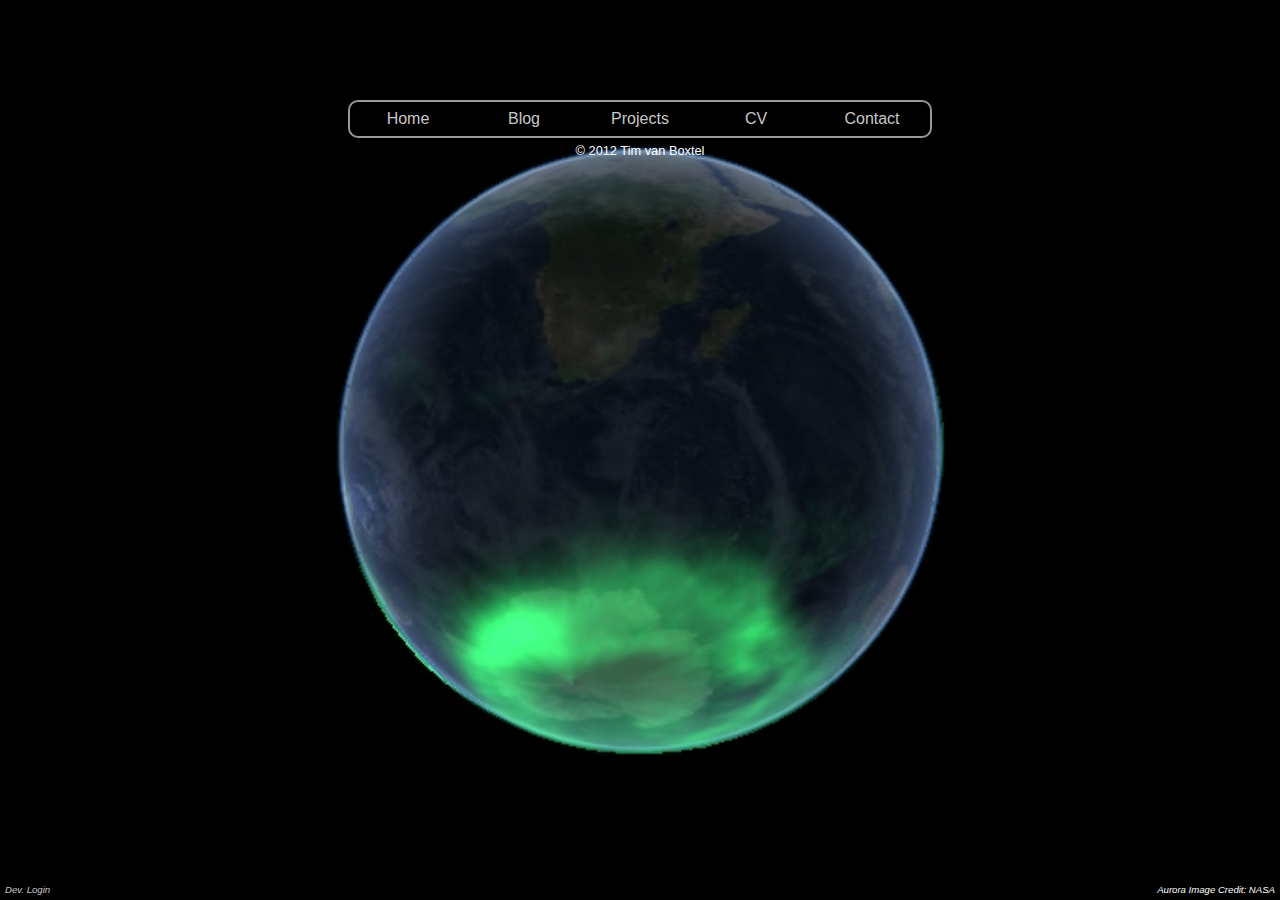
<file: tim/index.html>
<!DOCTYPE html>
<html manifest='tvb.appcache'>
<head>
	<meta charset="UTF-8">
	<title>Tim van Boxtel</title>
	<link rel="stylesheet" type='text/css' href="./css/style.css">
	<script src="//ajax.googleapis.com/ajax/libs/jquery/1.8.2/jquery.min.js"></script>
	<script type='text/javascript' src='js/tvb_main.js'></script>
</head>
<body> 

<div class='main'>
		
	<ul class='menu'>
		<li id='li_home'><a href='#'>Home</a></li>
		<li id='li_blog'><a href='wp/'>Blog</a></li>
		
		<li id='li_projects'><a href='#'>Projects</a></li>
		
		<li id='li_history'><a href='#'>CV</a></li>
		<li id='li_contact'><a href='&#109;&#97;&#105;&#108;&#116;&#111;&#58;&#105;&#110;&#102;&#111;&#64;&#118;&#97;&#110;&#98;&#111;&#120;&#116;&#101;&#108;&#46;&#99;&#97;'>&#67;&#111;&#110;&#116;&#97;&#99;&#116;</a></li>
	</ul>
	

	<div id="content_home" class='content'>
		<h1>Welcome</h1>
		<p>This is my interface to the web.  Check out the stuff that may or may not be available</p>
	</div>
		
	<div id="content_blog" class='content'>
		<h1>Blog</h1>
		<p>Where I jot down notes or rants I feel need to be set free</p>
	</div>
	
	<div id="content_projects" class='content'>
		<h1>Projects</h1>
		<p>A collection of projects I have documented</p>
	</div>
	
	<div id="content_history" class='content'>
		<h1>CV</h1>
		<p>My web cv, detailing academic and professional experience</p>
	</div>
	
	<div id="content_contact" class='content'>
		<h1>Contact Me</h1>
		<p>Feel free to send an email to <a href='&#109;&#97;&#105;&#108;&#116;&#111;&#58;&#105;&#110;&#102;&#111;&#64;&#118;&#97;&#110;&#98;&#111;&#120;&#116;&#101;&#108;&#46;&#99;&#97;'>&#105;&#110;&#102;&#111;&#64;&#118;&#97;&#110;&#98;&#111;&#120;&#116;&#101;&#108;&#46;&#99;&#97;</a></p>
	</div>
	
	
	<div id="copyright">
		&copy; 2012 Tim van Boxtel
	</div>
</div>

<div id='bg_credit'><i>Aurora Image Credit: NASA</i></div>
<div><a class='dev_login' href='#'>Dev. Login</a></div>
<div class='login' style='display: none'>
	<form action='login.php' method='get'>
		user: <input type='text' id='username'/><br/>
		password: <input type='password' id='password'/><br/>
		<input type='submit' value='Submit'/>
	</form>
</div>
</body>
</html>
</file>
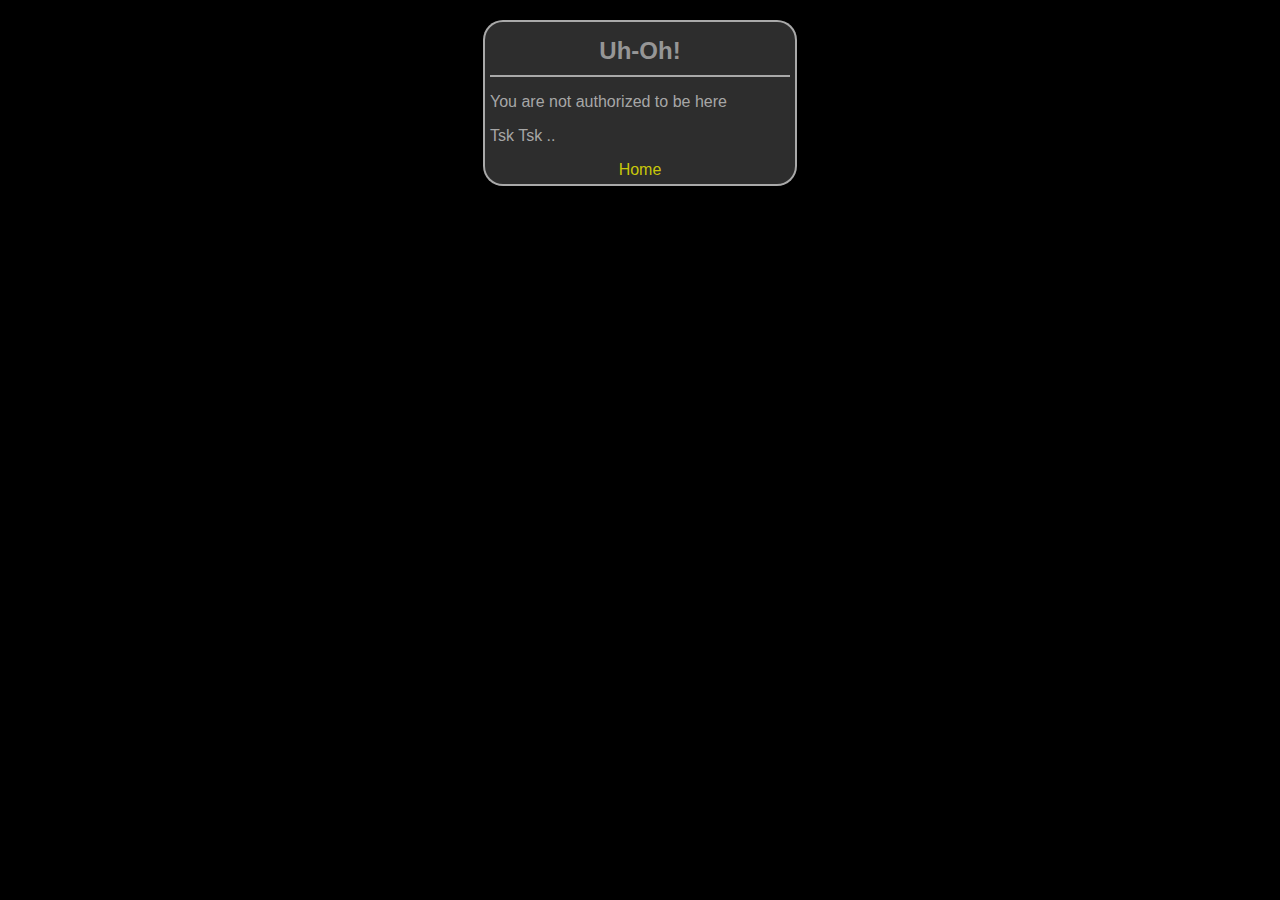
<file: www/tim/dev/e_403_unauthorized.html>
<!DOCTYPE html>
<html>
<head>
<meta charset="UTF-8">
<title>403: Forbidden</title>
<style type='text/css'>
	html, body {margin:0; padding:0;}
	
	body {
		background-color: #000;
		font-family: 'Trebuchet MS', 'Lucidia Sans Unicode', Arial, sans-serif;
		color: rgba(200, 200, 200, 0.8);
	}
	
	#main {
		width: 300px;
		margin: auto;
		margin-top: 20px;
		background-color: rgba(50, 50, 50, 0.9);
		
		border: 2px solid rgba(200, 200, 200, 0.8);
		border-radius: 20px;
		-moz-border-radius: 20px;
		-webkit-border-radius: 20px;
		
		padding: 5px;
		
	}
	
	h2 {
		margin: auto;
		padding: 10px;
		border-bottom: 2px solid rgba(200, 200, 200, 0.8);
		color: rgba(150, 150, 150, 1);
		text-align: center;
	}
	
	a {
		display: block;
		text-decoration: none;
		text-align: center;
		color: rgba(200, 200, 10, 1);}
</style>
</head>
<body>
	<div id='main'>
		<h2>Uh-Oh!</h2>
		<p>You are not authorized to be here</p>
		<p>Tsk Tsk ..</p>
		<a href='../'>Home</a>
	</div>
</body>
</html>
</file>
<file: tim/css/style.css>
@CHARSET "UTF-8";

html, body {
	height: 100%;
	width: 100%;
	margin: 0;
	padding: 0;
}


body {
	font-family: 'Trebuchet MS', 'Lucidia Sans Unicode', Arial, sans-serif;
	font-szie: 1em;
	color: rgba(255, 255, 255, 1);
	
	background-color: black;
	background-image: url('../img/aurora_from_space.jpg');
	background-repeat:no-repeat;
	background-size: auto 100%;
	background-position: center;
	
	}

a {
	text-decoration: none;
	color: rgba(200, 200, 200, 1);
}
.main {
	display: box;
	display: -webkit-box;
	display: -moz-box;
	
	box-orient: vertical;
	-webkit-box-orient: vertical;
	-moz-box-orient: vertical;
	
	box-pack: start;
	-webkit-box-pack: start;
	-moz-box-pack: start;

	box-align: center;
	-webkit-box-align: center;
	-moz-box-align: center;
	
	box-orient: vertical;
	-webkit-box-orient: vertical;
	-moz-box-orient: vertical;
	
	height: 100%;
	width: 100%;
	
}


.menu {
	padding: 0px;
	margin: 0;
	margin-top: 100px;
	
	max-width: 75%;
	min-width: 300px;
	
	display: inherit;
	
	box-orient: horizontal;
	-webkit-box-orient: horizontal;
	-moz-box-orient: horizontal;
	
	box-pack: center;
	-webkit-box-pack: center;
	-moz-box-pack: center;	
	
	list-style: none;
	
	background-color: rgba(0, 0, 0, 0.6);
	
	border: 2px solid rgba(255,255,255,0.6);
	
	border-radius: 10px;
	-webkit-border-radius: 10px;
	-moz-border-radius: 10px;
	
	overflow: auto;
	
}


.menu a{
	margin: 0;
	display: block;

	text-align: center;
	min-width: 100px;
	padding: 8px;
}


.menu li:hover {
	-webkit-box-shadow: 0 0 10px rgba(255,255,255,0.5);
	-moz-box-shadow: 0 0 10px rgba(255,255,255,0.5);
	box-shadow: 0 0 10px rgba(255,255,255,0.5);
}


.content {
	display: none;
	
	background-color: rgba(0, 0, 0, 0.6);
	border: 2px solid rgba(255,255,255,0.6);
	
	border-radius: 10px;
	-webkit-border-radius: 10px;
	-moz-border-radius: 10px;
	
    
    padding: 8px;
    width: 600px;
}


.content h1 {
	font-size: 1.5em;
	margin: 3px;
	padding: 0;
}


#copyright {
	font-size: 0.8em;
	text-align: center;
	margin-top: 5px;
	width: 100%;
}


#bg_credit {
	font-size: 0.6em;
	margin: 5px;
	position: absolute;
	bottom: 0; right:0;
}

a.dev_login {
	text-decoration: none;
	font-size: 0.6em;
	font-style: italic;
	margin: 5px;
	position: absolute;
	bottom: 0; left:0;
	color: rgba(200, 200, 200, 1);
}

div#login {
	display: none;
	padding: 2px;
	margin: 0;	
}

.label_login {
	

	}
</file>
